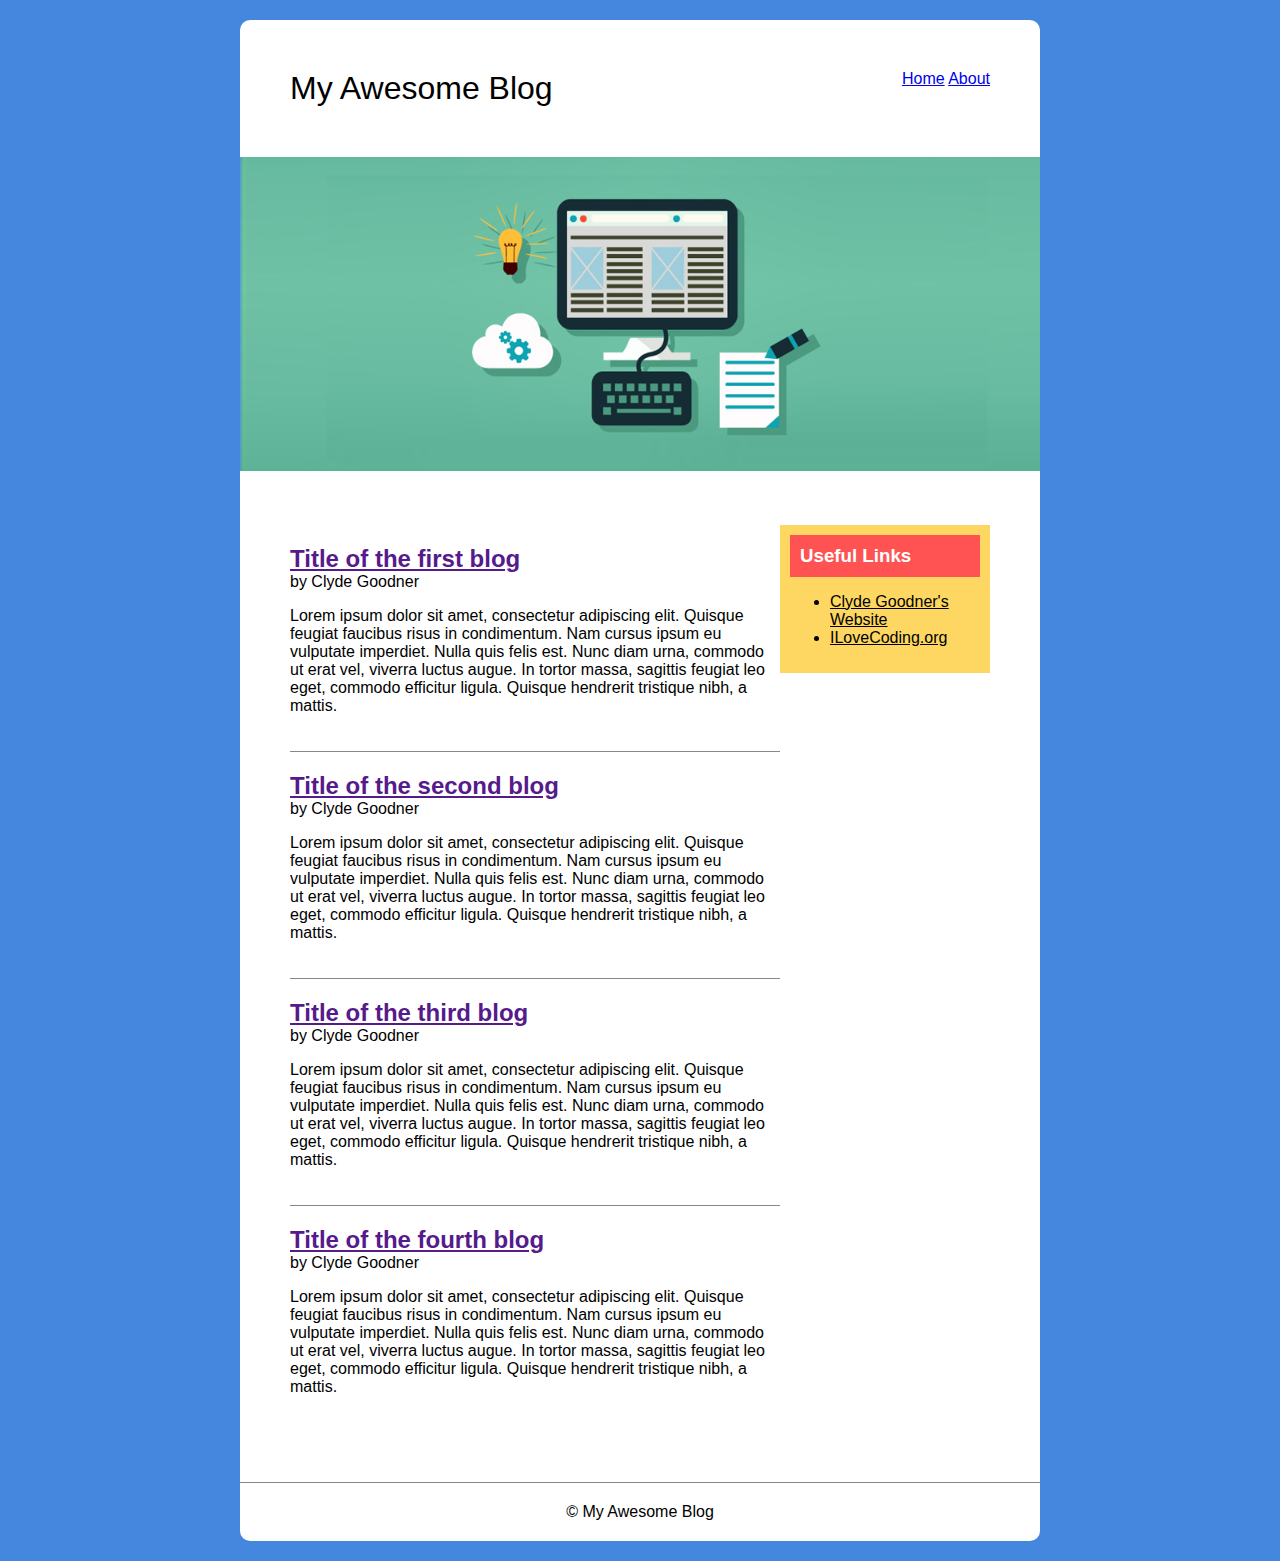
<file: index.html>
<!DOCTYPE html>
<html lang="en">
<head>
    <meta charset="UTF-8">
    <meta name="viewport" content="width=device-width, initial-scale=1.0">
    <title>Blog Design</title>
    <link rel="stylesheet" href="css/style.css">
</head>
<body>
    <div id="wrapper">
        <header>
            <div id="logo">My Awesome Blog</div>
            <nav>
                <a href="index.html">Home</a>
                <a href="about.html">About</a>
            </nav>
        </header>
        <div id="big-image">
            <img width="100%" src="img/illustration.jpg" alt="Awesome Graphic">
        </div>
        <main>
            <section>
                <article>
                    <h2><a href="">Title of the first blog</a></h2>
                    <span>by Clyde Goodner</span>
                    <p>Lorem ipsum dolor sit amet, consectetur adipiscing elit. Quisque feugiat faucibus risus in condimentum. Nam cursus ipsum eu vulputate imperdiet. Nulla quis felis est. Nunc diam urna, commodo ut erat vel, viverra luctus augue. In tortor massa, sagittis feugiat leo eget, commodo efficitur ligula. Quisque hendrerit tristique nibh, a mattis.</p>
                </article>
                <article>
                    <h2><a href="">Title of the second blog</a></h2>
                    <span>by Clyde Goodner</span>
                    <p>Lorem ipsum dolor sit amet, consectetur adipiscing elit. Quisque feugiat faucibus risus in condimentum. Nam cursus ipsum eu vulputate imperdiet. Nulla quis felis est. Nunc diam urna, commodo ut erat vel, viverra luctus augue. In tortor massa, sagittis feugiat leo eget, commodo efficitur ligula. Quisque hendrerit tristique nibh, a mattis.</p>
                </article>
                <article>
                    <h2><a href="">Title of the third blog</a></h2>
                    <span>by Clyde Goodner</span>
                    <p>Lorem ipsum dolor sit amet, consectetur adipiscing elit. Quisque feugiat faucibus risus in condimentum. Nam cursus ipsum eu vulputate imperdiet. Nulla quis felis est. Nunc diam urna, commodo ut erat vel, viverra luctus augue. In tortor massa, sagittis feugiat leo eget, commodo efficitur ligula. Quisque hendrerit tristique nibh, a mattis.</p>
                </article>
                <article>
                    <h2><a href="">Title of the fourth blog</a></h2>
                    <span>by Clyde Goodner</span>
                    <p>Lorem ipsum dolor sit amet, consectetur adipiscing elit. Quisque feugiat faucibus risus in condimentum. Nam cursus ipsum eu vulputate imperdiet. Nulla quis felis est. Nunc diam urna, commodo ut erat vel, viverra luctus augue. In tortor massa, sagittis feugiat leo eget, commodo efficitur ligula. Quisque hendrerit tristique nibh, a mattis.</p>
                </article>
            </section>
            <aside>
                <h3>Useful Links</h3>
                <ul>
                    <li>
                        <a href="https://clydegoodner.com">Clyde Goodner's Website</a>
                    </li>
                    <li>
                        <a href="https://ilovecoding.org">ILoveCoding.org</a>
                    </li>
                </ul>
            </aside>
        </main>
        <footer>
            &copy; My Awesome Blog
        </footer>
    </div>
</body>
</html>
</file>
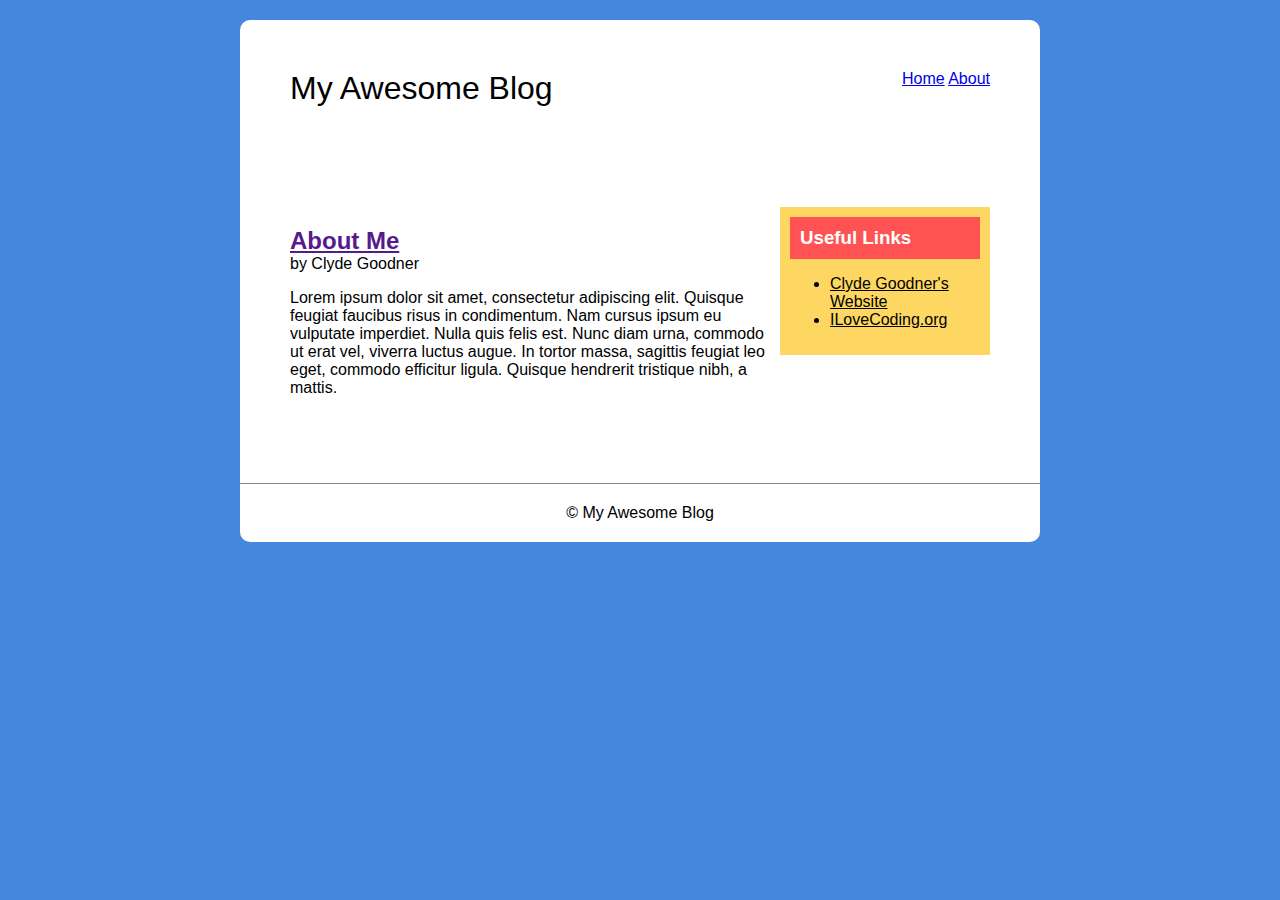
<file: about.html>
<!DOCTYPE html>
<html lang="en">
<head>
    <meta charset="UTF-8">
    <meta name="viewport" content="width=device-width, initial-scale=1.0">
    <title>About Me</title>
    <link rel="stylesheet" href="css/style.css">
</head>
<body>
    <div id="wrapper">
        <header>
            <div id="logo">My Awesome Blog</div>
            <nav>
                <a href="index.html">Home</a>
                <a href="about.html">About</a>
            </nav>
        </header>
        <div id="big-image">
            <!-- <img width="100%" src="img/illustration.jpg" alt="Awesome Graphic"> -->
        </div>
        <main>
            <section>
                <article>
                    <h2><a href="">About Me</a></h2>
                    <span>by Clyde Goodner</span>
                    <p>Lorem ipsum dolor sit amet, consectetur adipiscing elit. Quisque feugiat faucibus risus in condimentum. Nam cursus ipsum eu vulputate imperdiet. Nulla quis felis est. Nunc diam urna, commodo ut erat vel, viverra luctus augue. In tortor massa, sagittis feugiat leo eget, commodo efficitur ligula. Quisque hendrerit tristique nibh, a mattis.</p>
                </article>

            </section>
            <aside>
                <h3>Useful Links</h3>
                <ul>
                    <li>
                        <a href="https://clydegoodner.com">Clyde Goodner's Website</a>
                    </li>
                    <li>
                        <a href="https://ilovecoding.org">ILoveCoding.org</a>
                    </li>
                </ul>
            </aside>
        </main>
        <footer>
            &copy; My Awesome Blog
        </footer>
    </div>
</body>
</html>
</file>
<file: css/style.css>
* {
    box-sizing: border-box;
}

h2,h3 {
    margin: 0;
}

body {
    background-color: #4586de;
    margin: 20px 0;
    font-family: sans-serif;
}

#wrapper {
    width: 800px;
    margin: 0 auto;
    background-color: #FFFFFF;
    border-radius: 10px;
}

header {
    padding: 50px;
    overflow: hidden;
}

header > #logo {
    font-size: 2em;
    float: left;
}

header nav {
    float:right;
}

main {
    padding: 50px;
    overflow: hidden;
}

section {
    width: 70%;
    float: left;
}

article {
    padding: 20px 0;
    border-bottom: 1px solid #888888;
}

article:last-child {
    border-bottom: 0px solid #888888;
}

aside {
    width: 30%;
    float: right;
    background-color: #fdd761;
    padding: 10px;
}

aside h3 {
    background-color: #ff5353;
    color:#FFFFFF;
    padding: 10px;
}

aside a{
    color: #000000;
}

footer {
    padding: 20px;
    border-top: 1px solid #888888;
    text-align: center;
}
</file>
